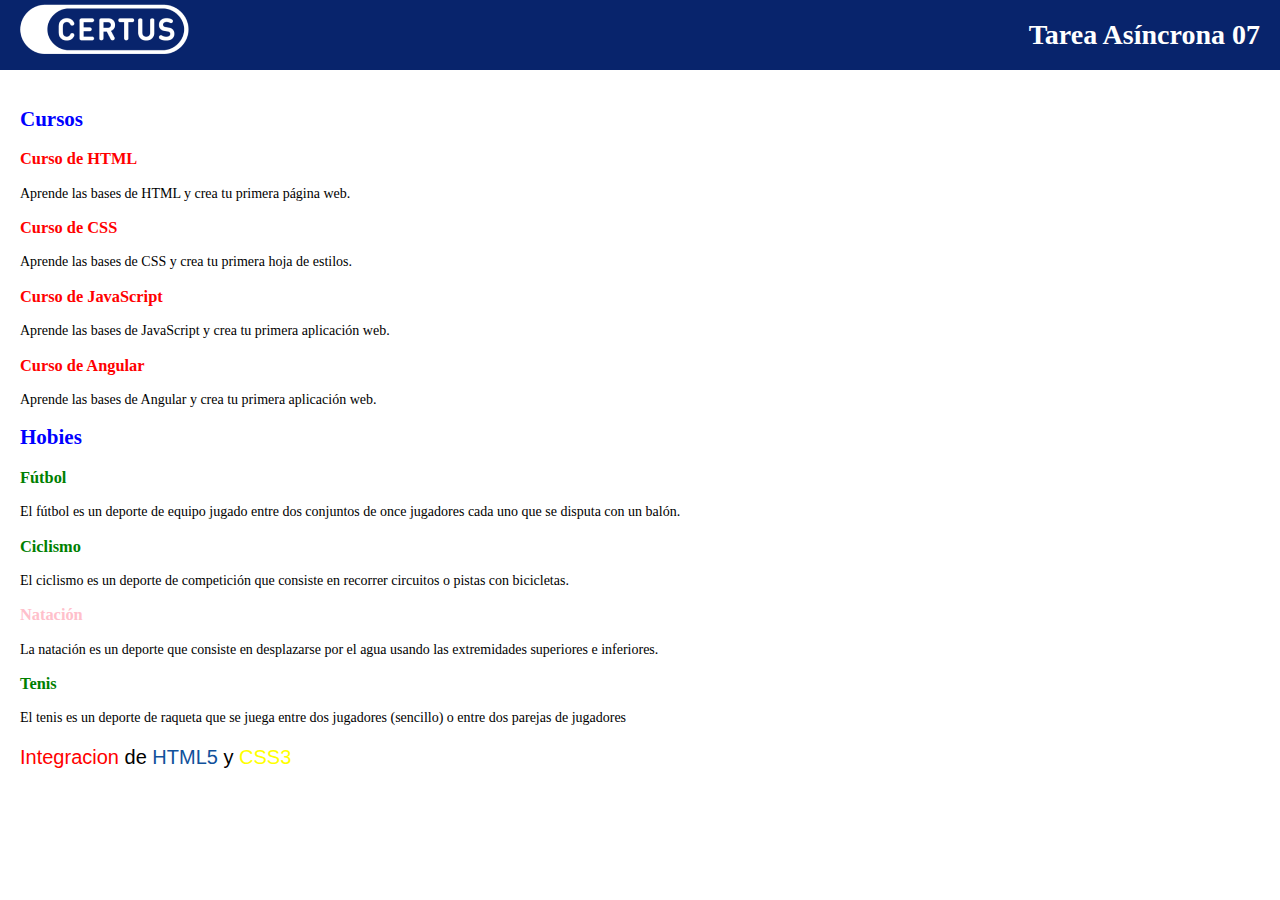
<file: index.html>
<!DOCTYPE html>
<html lang="en">
  <head>
    <meta charset="UTF-8" />
    <meta http-equiv="X-UA-Compatible" content="IE=edge" />
    <meta name="viewport" content="width=device-width, initial-scale=1.0" />
    <link rel="icon" href="./img/favicon-16x16.png" />
    <link rel="stylesheet" href="./css/index.css" />
    <title>Tarea Asíncrona S07</title>
  </head>
  <body>
    <header>
      <a href="/index.html"><img src="./img/logo-certus.png" alt="logo" /></a>
      <h1>Tarea Asíncrona 07</h1>
    </header>
    <main>
      <section class="seccion">
        <h2 class="titulo__seccion">Cursos</h2>
        <article class="curso">
          <h3 class="titulo__curso">Curso de HTML</h3>
          <p>Aprende las bases de HTML y crea tu primera página web.</p>
        </article>
        <article class="curso">
          <h3 class="titulo__curso">Curso de CSS</h3>
          <p>Aprende las bases de CSS y crea tu primera hoja de estilos.</p>
        </article>
        <article class="curso">
          <h3 class="titulo__curso">Curso de JavaScript</h3>
          <p>
            Aprende las bases de JavaScript y crea tu primera aplicación web.
          </p>
        </article>
        <article class="curso">
          <h3 class="titulo__curso">Curso de Angular</h3>
          <p>Aprende las bases de Angular y crea tu primera aplicación web.</p>
        </article>
      </section>
      <section class="seccion">
        <h2 class="titulo__seccion">Hobies</h2>
        <article class="hobie">
          <h3 class="titulo__hobie">Fútbol</h3>
          <p>
            El fútbol es un deporte de equipo jugado entre dos conjuntos de once
            jugadores cada uno que se disputa con un balón.
          </p>
        </article>
        <article class="hobie">
          <h3 class="titulo__hobie">Ciclismo</h3>
          <p>
            El ciclismo es un deporte de competición que consiste en recorrer
            circuitos o pistas con bicicletas.
          </p>
        </article>
        <article class="hobie">
          <h3 class="titulo__hobie--rosa">Natación</h3>
          <p>
            La natación es un deporte que consiste en desplazarse por el agua
            usando las extremidades superiores e inferiores.
          </p>
        </article>
        <article class="hobie">
          <h3 class="titulo__hobie">Tenis</h3>
          <p>
            El tenis es un deporte de raqueta que se juega entre dos jugadores
            (sencillo) o entre dos parejas de jugadores
          </p>
        </article>
      </section>
      <p class="mensaje__final">
        <span style="color: red">Integracion</span> de
        <span style="color: #11519b">HTML5</span> y
        <span style="color: yellow;">CSS3</span>
      </p>
    </main>
  </body>
</html>
</file>
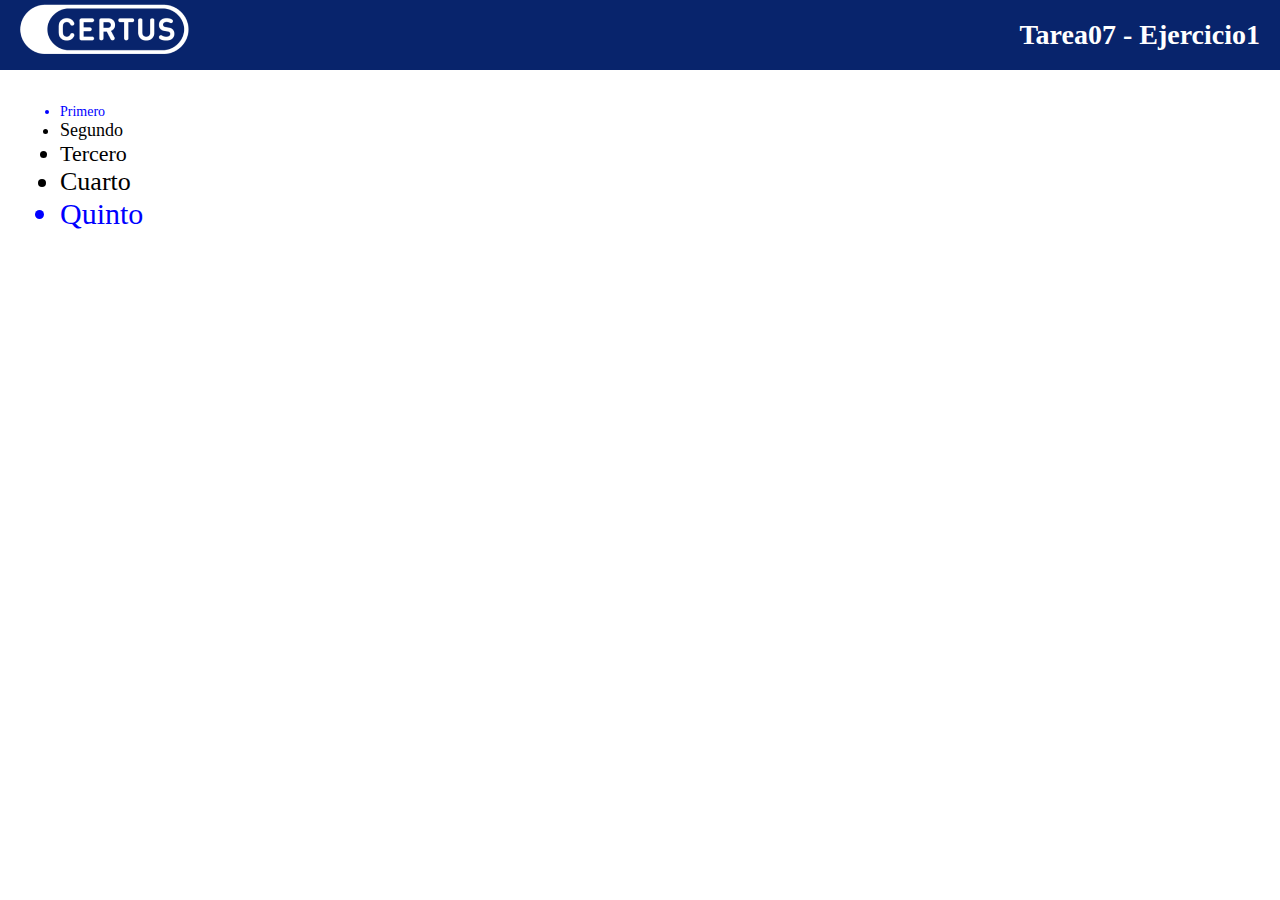
<file: ejercicio1.html>
<!DOCTYPE html>
<html lang="es">
  <head>
    <meta charset="UTF-8" />
    <meta http-equiv="X-UA-Compatible" content="IE=edge" />
    <meta name="viewport" content="width=device-width, initial-scale=1.0" />
    <link rel="icon" href="./img/favicon-16x16.png" />
    <link rel="stylesheet" href="./css/ejercicio1.css" />
    <title>Tarea Asíncrona S07</title>
  </head>
  <body>
    <header>
      <a href="/index.html"><img src="./img/logo-certus.png" alt="logo" /></a>
      <h1>Tarea07 - Ejercicio1</h1>
    </header>
    <main>
      <section>
        <ul class="lista">
          <li class="li__1">Primero</li>
          <li class="li__2">Segundo</li>
          <li class="li__3">Tercero</li>
          <li class="li__4">Cuarto</li>
          <li class="li__5">Quinto</li>
        </ul>
      </section>
    </main>
  </body>
</html>
</file>
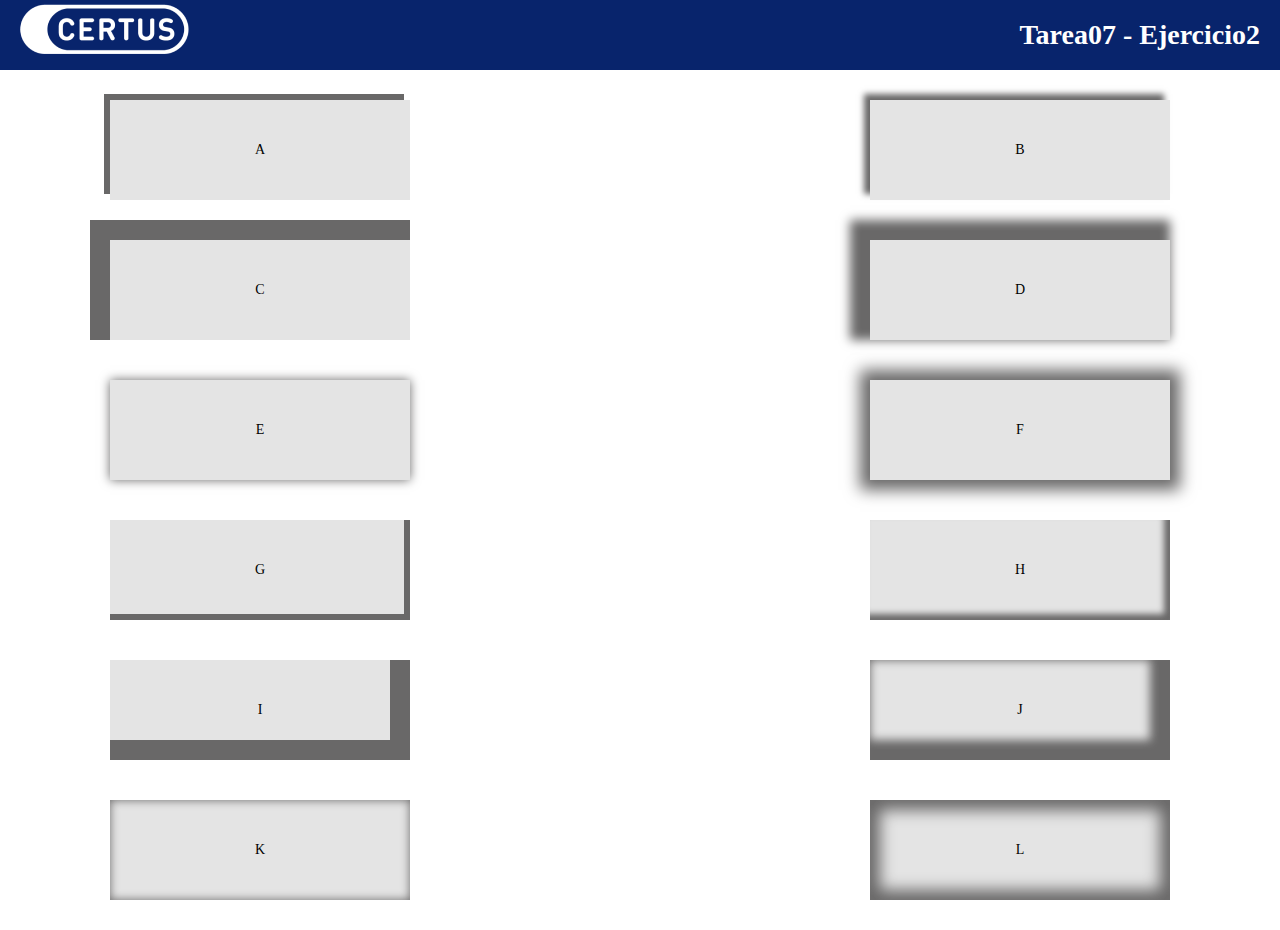
<file: ejercicio2.html>
<!DOCTYPE html>
<html lang="es">
  <head>
    <meta charset="UTF-8" />
    <meta http-equiv="X-UA-Compatible" content="IE=edge" />
    <meta name="viewport" content="width=device-width, initial-scale=1.0" />
    <link rel="icon" href="./img/favicon-16x16.png" />
    <link rel="stylesheet" href="./css/ejercicio2.css" />
    <title>Tarea Asíncrona S07</title>
  </head>
  <body>
    <header>
      <a href="/index.html"><img src="./img/logo-certus.png" alt="logo" /></a>
      <h1>Tarea07 - Ejercicio2</h1>
    </header>
    <main>
      <section class="contenedor">
        <section class="caja1 caja">A</section>
        <section class="caja2 caja">B</section>
        <section class="caja3 caja">C</section>
        <section class="caja4 caja">D</section>
        <section class="caja5 caja">E</section>
        <section class="caja6 caja">F</section>
        <section class="caja7 caja">G</section>
        <section class="caja8 caja">H</section>
        <section class="caja9 caja">I</section>
        <section class="caja10 caja">J</section>
        <section class="caja11 caja">K</section>
        <section class="caja12 caja">L</section>
      </section>
    </main>
  </body>
</html>
</file>
<file: css/index.css>
html {
  font-size: 14px;
}
body {
  margin: 0;
  padding: 0;
}
header {
  display: flex;
  justify-content: space-between;
  background-color: #08246c; 
  color: white;
  padding: 0 20px;
}

main {
  padding: 20px 20px;
}

.titulo__seccion {
  color: blue;
  font-weight: bold;
}

.titulo__curso {
  color: red;
}

.titulo__hobie {
  color: green;
}

.titulo__hobie--rosa {
  color: pink;
}

.mensaje__final {
  font-size: 20px;
  font-family: sans-serif;
  font-weight: regular;
}
</file>
<file: css/ejercicio1.css>
html {
  font-size: 14px;
}
body {
  margin: 0;
  padding: 0;
}
header {
  display: flex;
  justify-content: space-between;
  background-color: #08246c; 
  color: white;
  padding: 0 20px;
}

main {
  padding: 20px 20px;
}

.lista {
  color: black;
}

.li__1 {
  color: blue;
  font-size: 14px;
}
.li__2 {
  font-size: 18px;
}
.li__3 {
  font-size: 22px;
}
.li__4 {
  font-size: 26px;
}
.li__5 {
  font-size: 30px;
  color: blue;
}
</file>
<file: css/ejercicio2.css>
html {
  font-size: 14px;
}
body {
  margin: 0;
  padding: 0;
}
header {
  display: flex;
  justify-content: space-between;
  background-color: #08246c; 
  color: white;
  padding: 0 20px;
}

main {
  padding: 10px 60px;
}

.contenedor {
  display: flex;
  flex-wrap: wrap;
  justify-content: space-between;
}

.caja {
  width: 300px;
  height: 100px;
  margin: 20px 50px;
  background-color: #e4e4e4;
  display: flex;
  justify-content: center;
  align-items: center;
}
.caja1 {
  box-shadow: -6px -6px 0 0 #696868;
}
.caja2 {
  box-shadow: -6px -6px 6px 0 #696868;
}
.caja3 {
  box-shadow: -10px -10px 0 10px #696868;
}
.caja4 {
  box-shadow: -10px -10px 10px 10px #696868;
}
.caja5 {
  box-shadow: 0 0 10px 0 #696868;
}
.caja6 {
  box-shadow: 0 0 15px 10px #696868;
}
.caja7 {
  box-shadow: inset -6px -6px 0 0 #696868;
}
.caja8 {
  box-shadow: inset -6px -6px 6px 0 #696868;
}
.caja9 {
  box-shadow: inset -10px -10px 0 10px #696868;
}
.caja10 {
  box-shadow: inset -10px -10px 10px 10px #696868;
}
.caja11 {
  box-shadow: inset 0 0 10px 0 #696868;
}
.caja12 {
  box-shadow: inset 0 0 15px 10px #696868;
}
</file>
